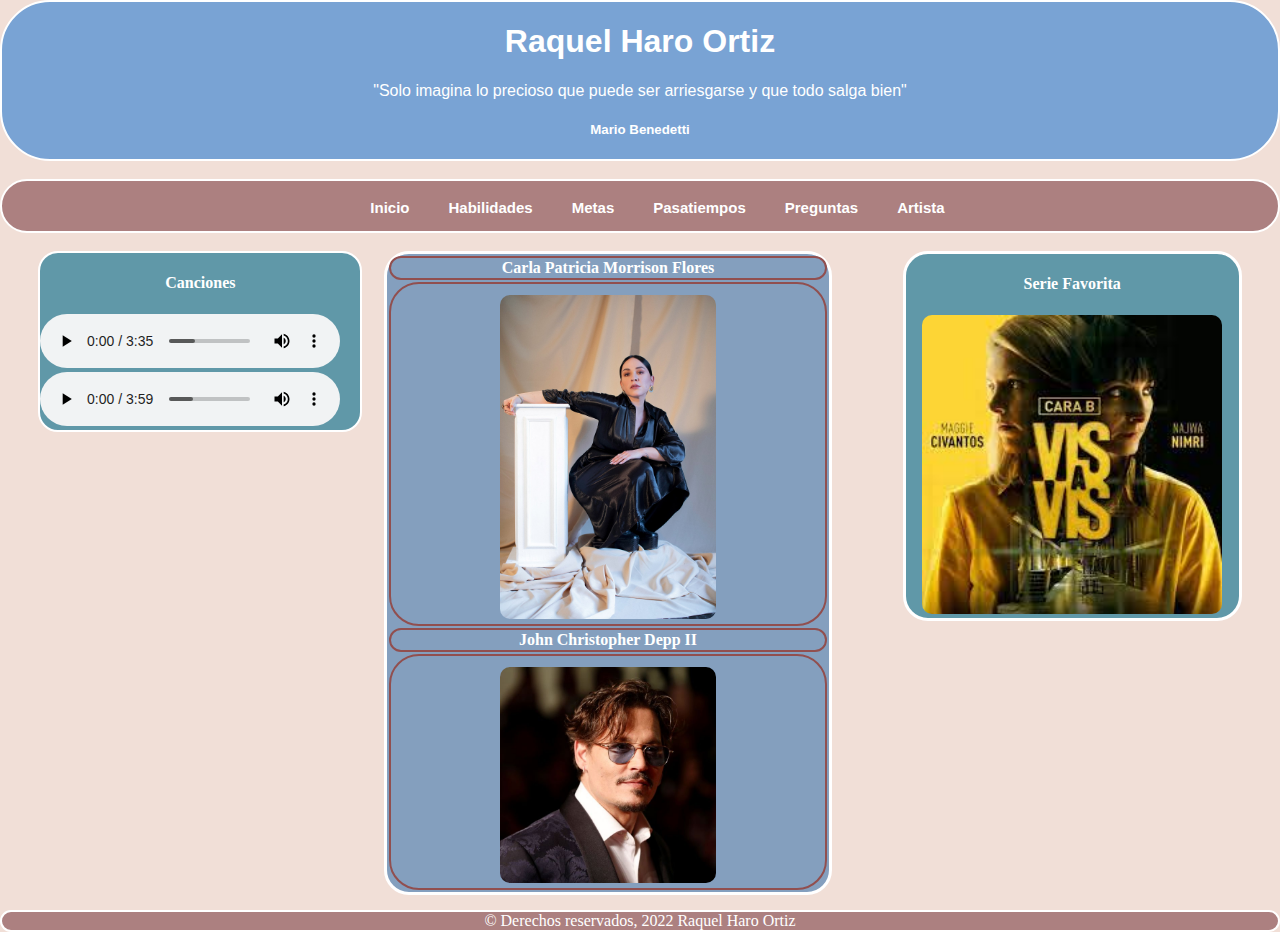
<file: artista.html>
<!DOCTYPE html>
<html lang="en">
<head>
    <link rel="stylesheet" href="css/Estilos.css">
    <meta charset="UTF-8">
    <meta http-equiv="X-UA-Compatible" content="IE=edge">
    <meta name="viewport" content="width=device-width, initial-scale=1.0">
    <title>Mi pagina personal</title>
</head>
<body id="cuerpo">
    <header id="cabecera">
        <h1>Raquel Haro Ortiz </h1>
        <p>"Solo imagina lo precioso que puede ser arriesgarse y que todo salga bien"
        <h5>Mario Benedetti</h5>
        </p>
    </header>
    <br>
    <main>
    <nav id="menuprincipal">
        <div>
            <ul id="listamenu">
                <li><a href="index.html">Inicio</a></li>
                <li><a href="habilidades.html">Habilidades</a></li>
                <li><a href="metas.html">Metas</a></li>
                <li><a href="pasatiempo.html">Pasatiempos</a></li>
                <li><a href="preguntas.html">Preguntas</a></li>
                <li><a href="artista.html">Artista</a></li>
            </ul>
        </div>
    </nav>
    <br>
    
    <main>
        <section id="serie">   
            <div>
            <aside>
        <table>
            <h4>Serie Favorita</h4>
                <img id="diferente" src="Imagenes/najwa.jpg" alt="najwa">
            </tr>
        </table>
            </aside>
            </div>  
            </section>  
            </main>

            <main>
                <div>
                <aside id="favoritas">
                <table>
                    <h4>Canciones</h4>
                    <audio controls src="Audio/Audio2.mpeg"></audio>
                    <br>
                    <audio controls src="Audio/Audio3.mpeg"></audio>
                </table>
                </aside>
                </div>  
                </main>

    <main>
        <section>
        <table id="favorito">
            
            <th> Carla Patricia Morrison Flores</th> 
            <tr>
                
                <td><img id="raquel"id="raquel" src="Imagenes/Carla.jpg" alt="Carla"></td>
            </tr>
            <th> John Christopher Depp II</th> 
            <tr>
                <td><img id="raquel" src="Imagenes/Johnny.jpg" alt="Motocicleta"></td>
            </tr>
        </table>
    </section>
    </main>
    
        <footer id="pie">
            &copy; Derechos reservados, 2022 Raquel Haro Ortiz
        </footer>
        </body>
        </html>
</file>
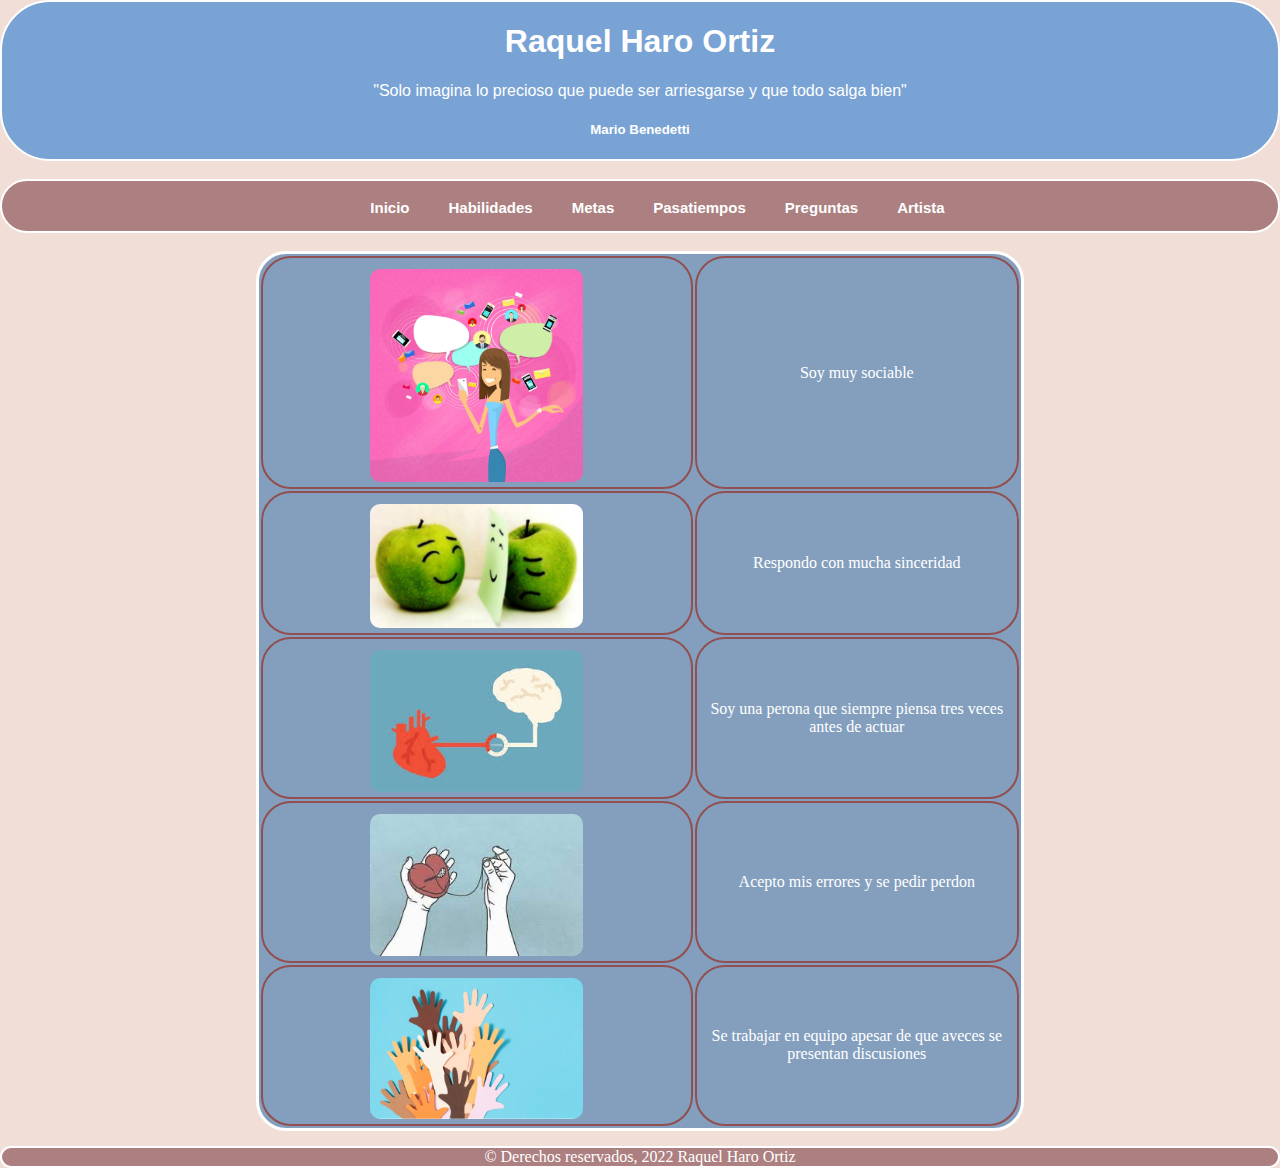
<file: habilidades.html>
<!DOCTYPE html>
<html lang="en">

<head>
    <link rel="stylesheet" href="css/Estilos.css">
    <meta charset="UTF-8">
    <meta http-equiv="X-UA-Compatible" content="IE=edge">
    <meta name="viewport" content="width=device-width, initial-scale=1.0">
    <title>Mi pagina personal</title>
</head>
<body id="cuerpo">
    <header id="cabecera">
        <h1>Raquel Haro Ortiz </h1>
        <p>"Solo imagina lo precioso que puede ser arriesgarse y que todo salga bien"
        <h5>Mario Benedetti</h5>
        </p>
    </header>
    <br>
    <nav id="menuprincipal">
        <div>
            <ul id="listamenu">
                <li><a href="index.html">Inicio</a></li>
                <li><a href="habilidades.html">Habilidades</a></li>
                <li><a href="metas.html">Metas</a></li>
                <li><a href="pasatiempo.html">Pasatiempos</a></li>
                <li><a href="preguntas.html">Preguntas</a></li>
                <li><a href="artista.html">Artista</a></li>
            </ul>
        </div>
    </nav>
    <table id="habilidades">
        <tr>
            
            <td><img id="raquel" src="Imagenes/Imagen3.webp"  alt="Imagen3"></td>
            <br>
            <td>Soy muy sociable</td>
        
        </tr>
        <tr>
            <td><img id="raquel" src="Imagenes/Sinceridad.jpg" alt="sinceridad"></td>
            <td>Respondo con mucha sinceridad</td>
        </tr>
        <tr>
            <td><img id="raquel" src="Imagenes/Imagen4.jpg"  alt="Imagen4"></td>
            <td>Soy una perona que siempre piensa tres veces antes de actuar</td>
        </tr>
        <tr>
            <td><img id="raquel" src="Imagenes/Imagen5.jpg"  alt="Imagen5"></td>
            <td>Acepto mis errores y se pedir perdon</td>
        </tr>
        <tr>
            <td><img  id="raquel" src="Imagenes/Imagen6.jpg"  alt="Imagen6"></td>
            <td>Se trabajar en equipo apesar de que aveces se presentan discusiones</td>
        </tr>
    </table>
    <footer id="pie">
    &copy; Derechos reservados, 2022 Raquel Haro Ortiz
</footer>
</body>
</html>
</file>
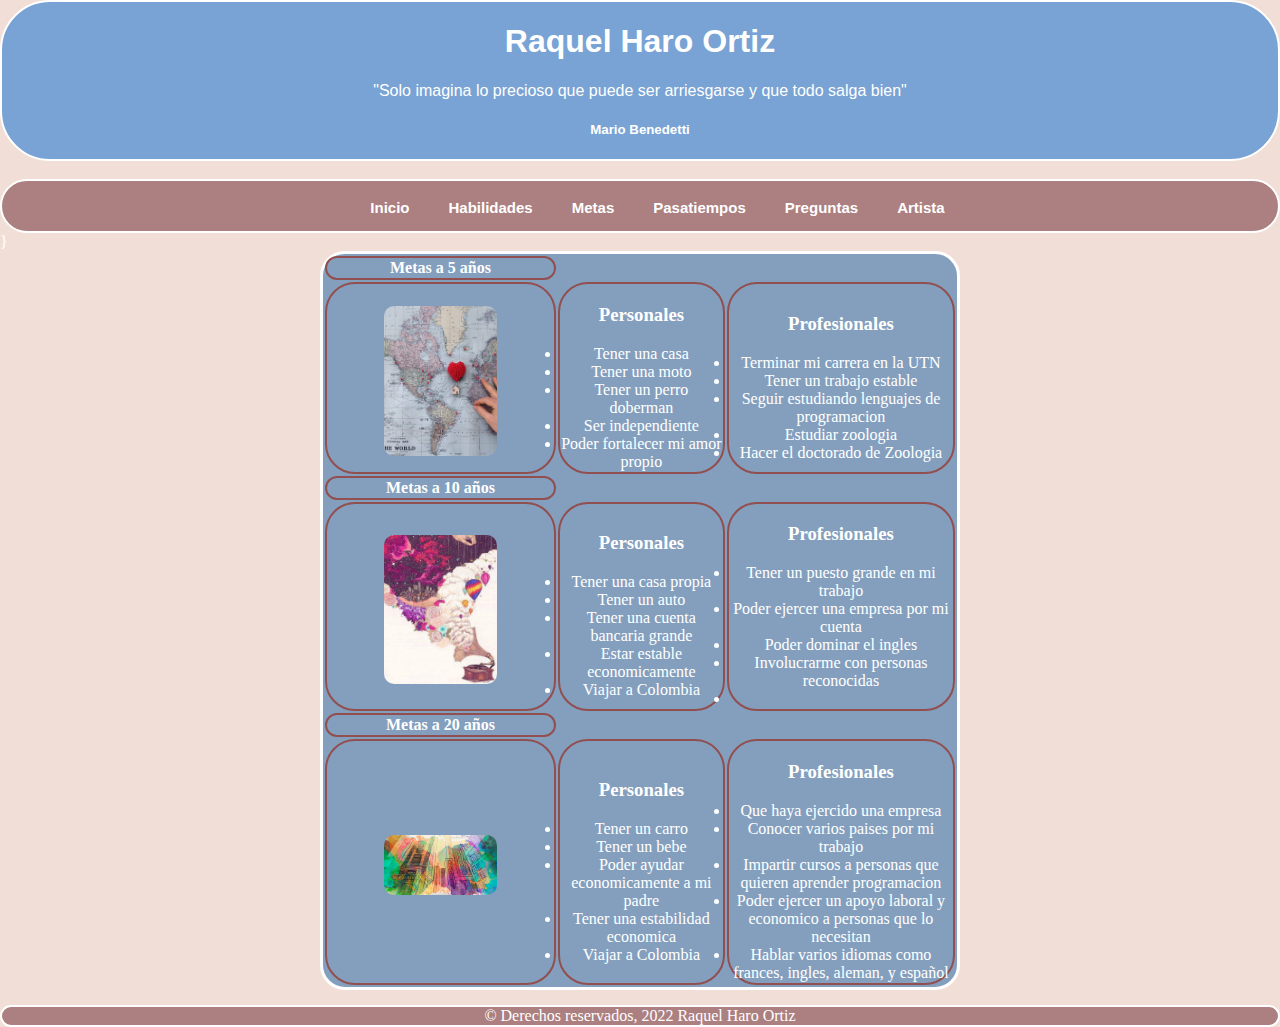
<file: metas.html>
<!DOCTYPE html>
<html lang="en">
<head>
    <link rel="stylesheet" href="css/Estilos.css">
    <meta charset="UTF-8">
    <meta http-equiv="X-UA-Compatible" content="IE=edge">
    <meta name="viewport" content="width=device-width, initial-scale=1.0">
    <title>Mi pagina personal</title>
</head>
<body id="cuerpo">
    <header id="cabecera">
        <h1>Raquel Haro Ortiz </h1>
        <p>"Solo imagina lo precioso que puede ser arriesgarse y que todo salga bien"
        <h5>Mario Benedetti</h5>
        </p>
    </header>
    <br>
    <nav id="menuprincipal">
        <div>
            <ul id="listamenu">
                <li><a href="index.html">Inicio</a></li>
                <li><a href="habilidades.html">Habilidades</a></li>
                <li><a href="metas.html">Metas</a></li>
                <li><a href="pasatiempo.html">Pasatiempos</a></li>
                <li><a href="preguntas.html">Preguntas</a></li>
                <li><a href="artista.html">Artista</a></li>
            </ul>
        </div>
    </nav>}
    <br>
    
    <main>
<table id="metas">
    <tr>
    <th>Metas a 5 años</th>
    <tr>
        <td><img id="raquel" src="Imagenes/meta1.jpg" alt="meta1"></td>
        <td> <h3>Personales</h3> 
    <li>Tener una casa  </li>
    <li>Tener una moto</li>
    <li>Tener un perro doberman</li>
    <li>Ser independiente</li>
    <li>Poder fortalecer mi amor propio</li>
</td>
<td>  <h3>Profesionales</h3> 
    <li>Terminar mi carrera en la UTN</li>
    <li>Tener un trabajo estable </li>
    <li>Seguir estudiando lenguajes de programacion</li>
    <li>Estudiar zoologia</li>
    <li>Hacer el doctorado de Zoologia</li>
</td>
</tr>
    <th>Metas a 10 años</th>
    <tr>
        <td><img id="raquel" src="Imagenes/meta2.jpg" alt="meta2"></td>
        <td> <h3>Personales</h3> 
            <li>Tener una casa propia</li>
            <li>Tener un auto</li>
            <li>Tener una cuenta bancaria grande</li>
            <li>Estar estable economicamente</li>
            <li>Viajar a Colombia</li>
        </td>
        <td> <h3>Profesionales</h3> 
            <li>Tener un puesto grande en mi trabajo</li>
            <li>Poder ejercer una empresa por mi cuenta</li>
            <li>Poder dominar el ingles </li>
            <li>Involucrarme con personas reconocidas</li>
            <li></li>
        </td>
    </tr>
    <th>Metas a 20 años</th>
    <tr>
        <td><img id="raquel" src="Imagenes/meta3.jpg" alt="meta3"></td>
        <td> <h3>Personales</h3>
            <li>Tener un carro</li>
            <li>Tener un bebe</li>
            <li>Poder ayudar economicamente a mi padre </li>
            <li> Tener una estabilidad economica </li>
            <li>Viajar a Colombia</li>
        </td>
        <td> <h3>Profesionales</h3>
            <li>Que haya ejercido una empresa</li>
            <li>Conocer varios paises por mi trabajo</li>
            <li> Impartir cursos a personas que quieren aprender programacion </li>
            <li>Poder ejercer un apoyo laboral y economico a personas que lo necesitan</li>
            <li>Hablar varios idiomas como frances, ingles, aleman, y español</li>
        </td>
    </tr>
</table>
</main>
<footer id="pie">
    &copy; Derechos reservados, 2022 Raquel Haro Ortiz
</footer>
</body>
</html>
</file>
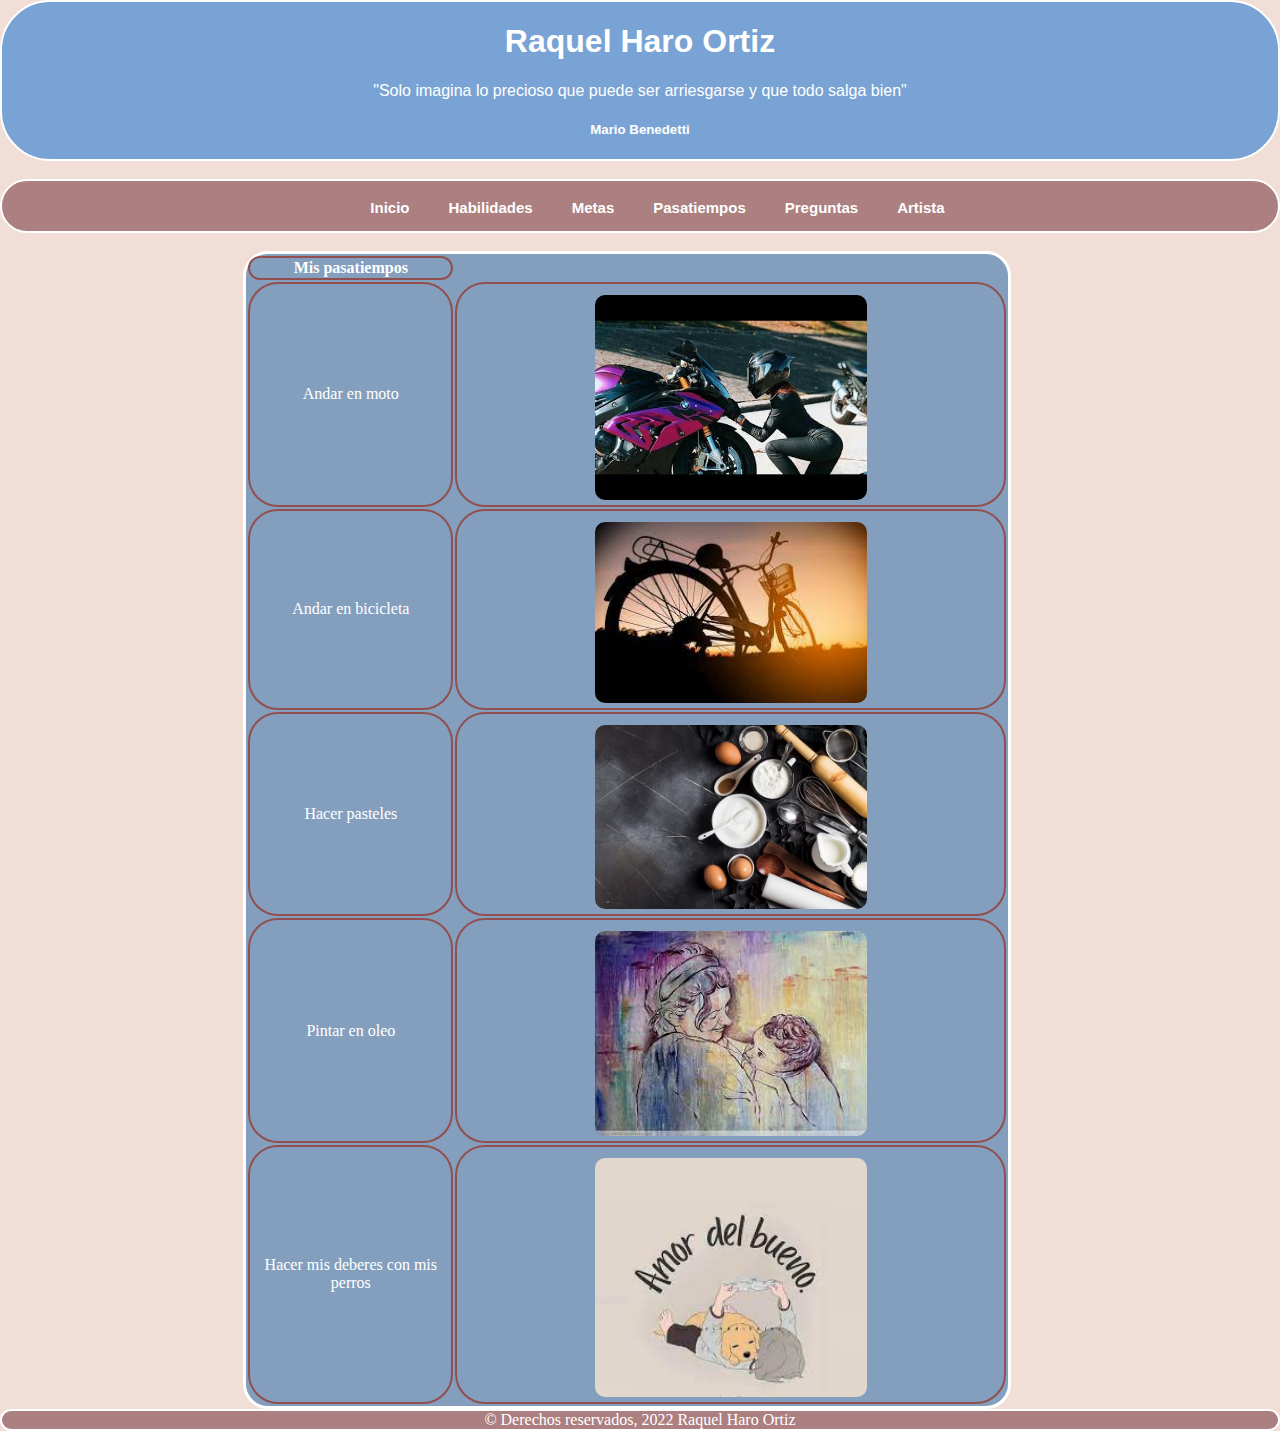
<file: pasatiempo.html>
<!DOCTYPE html>
<html lang="en">
<head>
    <link rel="stylesheet" href="css/Estilos.css">
    <meta charset="UTF-8">
    <meta http-equiv="X-UA-Compatible" content="IE=edge">
    <meta name="viewport" content="width=device-width, initial-scale=1.0">
    <title>Mi pagina personal</title>
</head>
<body id="cuerpo">
    <header id="cabecera">
        <h1>Raquel Haro Ortiz </h1>
        <p>"Solo imagina lo precioso que puede ser arriesgarse y que todo salga bien"
        <h5>Mario Benedetti</h5>
        </p>
    </header>
    <br>
    <nav id="menuprincipal">
        <div>
            <ul id="listamenu">
                <li><a href="index.html">Inicio</a></li>
                <li><a href="habilidades.html">Habilidades</a></li>
                <li><a href="metas.html">Metas</a></li>
                <li><a href="pasatiempo.html">Pasatiempos</a></li>
                <li><a href="preguntas.html">Preguntas</a></li>
                <li><a href="artista.html">Artista</a></li>
            </ul>
        </div>
    </nav>
    <br>
    <main>
<table id="pasatiempos">
    
    <th id="gloria">Mis pasatiempos</th>
   
    <tr>
        <td>Andar en moto</td>
        <td><img id="raquel" src="Imagenes/Motocicleta.jpg" alt="Motocicleta"></td>
    </tr>
    <tr>
        <td>Andar en bicicleta</td>
        <td><img id="raquel" src="Imagenes/Bicicleta.jpg" alt="Bicicleta"></td>
    </tr>
    <tr>
    <td>Hacer pasteles</td>
    <td><img id="raquel" src="Imagenes/Pasteles.jpg" alt="Pasteles"></td>
</tr>
<tr>
<td>Pintar en oleo</td>
<td><img id="raquel" src="Imagenes/Oleo.jpg" alt="Oleo"></td>
</tr>
<tr>
    <td>Hacer mis deberes con mis perros</td>
    <td><img id="raquel" src="Imagenes/Perrito.jpg" alt="Perrito"></td>
</tr>
</table>
</main>
<footer id="pie">
    &copy; Derechos reservados, 2022 Raquel Haro Ortiz
</footer>
</body>
</html>
</file>
<file: css/Estilos.css>
body{
	margin: 0px;
	padding: 0px;
    color: rgb(255, 255, 255);
    background: rgb(241, 223, 215);
}

#cabecera{
 text-align: center;
 border-radius: 50px;
 background-color: #79a3d4;
 border:2px solid;
 font-family:'Gill Sans', 'Gill Sans MT', Calibri, 'Trebuchet MS', sans-serif;
}

#menuprincipal {
	width: none;
	height: 50px;
    text-align: center;
    border-radius: 50px;
    background-color: #ac8080;
    border:2px solid #ffffff;
}

#menuprincipal > div {
	width: none;
	margin: 0px ;
	
}
#listamenu > li {    
	display: inline-block; 
	height: 10px;   
	padding: 2px 5px 10px 15px;   
	margin-right: 15px; 
	
} 

#listamenu a {   
	font: bold 5px Arial, sans-serif ;     
	text-decoration: none; 
    
} 

#menuprincipal li:hover {
	background-color: #e6759c;
}

#menuprincipal a {
	font: bold 15px Arial, sans-serif;
	color: #ffffff;
	
}

#biografia{
 float: top;
 width: 950px;
 height: 80%;
 margin-left: 30%;
 margin-right: 20px;
 margin-bottom: 20px;
 text-align:center;
 border-radius: 50px;
 background-color:#79a3d4; ;
 max-width: 530px;
 min-width: 45px;
 border:2px solid ;
 font-family:'Gill Sans', 'Gill Sans MT', Calibri, 'Trebuchet MS', sans-serif;
}

#raquel{
    width: 50%;
    margin-top: 10px;
    height: 10%;
    float: center; 
    border-radius: 10px; 
}

#cancion{
    float: center;
    height: 30px;
}

#pie{
    text-align: center;
    float: center;
    border-radius: 100px;
    background-color:#ac8080 ;
    padding: 0px;
    border:2px solid;
    height: 15%;
}

#habilidades{
    
    width: 60%;
    border: 3px solid rgb(255, 255, 255);
background-color:#849fbe;
float: center;
text-align: center;
margin-left: 20%;
margin-right: 20%;
margin-bottom: 15px;
border-radius: 30px;
}
td{
    border: 2px solid rgb(145, 79, 79);
    border-radius: 30px;
    float: center;
    text-align: center;
}
th{
    border: 2px solid rgb(145, 79, 79);
    border-radius: 30px;
    float: center;
    text-align: center;
    width: auto;
}
#metas{
    display: block;
    width: 50%;
    border: 3px solid rgb(255, 255, 255);
background-color:#849fbe;
float: center;
text-align: center;
margin-left: 25%;
margin-right: 25%;
margin-bottom: 15px;
border-radius: 25px;
}

#pasatiempos{
    display: block;
    width: 60%;
    border: 3px solid rgb(255, 255, 255);
background-color:#849fbe;
float: center;
text-align: center;
margin-left: 19%;
margin-right: 25%;
border-radius: 25px;
}
#preguntas{
    display: block;
    width: 96%;
    border: 3px solid rgb(255, 255, 255);
background-color:#849fbe;
float: center;
text-align: center;
margin: auto;
border-radius: 25px;

}
#video{
    display: block;
    width: none;
    border: 3px solid rgb(255, 255, 255);
background-color:#ac8080 ;
float: center;
text-align: center;
}

#redsocial{
    float: right;
    margin-right: 11%;
    margin-left: 5%;
    width:15%;
    height: 25%;
    font-family: Arial, Helvetica, sans-serif;
    font-size: 120%;
    text-align: left;
     border-color: rgb(255, 255, 255);
     border-radius: 30px;
     border: 2px solid #ffffff;
      background-color: #ac8080 ;   
    }

   #diferente{
    width: 90%;
    height: 30%;
    float: center; 
    border-radius: 10px;
   }

#favorito{
    display: block;
    width: 35%;
    margin-left: 30%;
    margin-bottom: 15px;
    border: 3px solid rgb(255, 255, 255);
background-color:#849fbe;
float: center;
text-align: center;
border-radius: 25px;

}
 
#serie{
    float: right;
    margin-right: 3%;
    display: block;
    width: 26%;
    border: 3px solid rgb(255, 255, 255);
background-color:#6098a8 ;
float: center;
text-align: center;
border-radius: 25px;
}

#contacto{
    float: left;
    margin-right: 2%;
    margin-left: 7%;
    width:none;
    height: 25%;
    font-family: Arial, Helvetica, sans-serif;
    font-size: 120%;
    text-align: center;
     border-radius: 20px;
     border: 2px solid #ffffff;
      background-color: #ac8080 ;   
}

#audios{
    float: right;
    height: 30px;
    border-radius: 20px;
    border: 2px solid #ffffff;
    background-color: #6098a8 ;
    
}
#canfav{
    float:center;
    margin-right: 2%;
    margin-left: 1%;
    margin-top: 2%;
    height: 25%;
    font-family: Arial, Helvetica, sans-serif;
    font-size: 120%;
     border-radius: 20px;
     border: 2px solid #ffffff;
      background-color: #ac8080 ;
      width: 30px;
}
#video{
margin: auto;
width: 470px;
}
#favoritas{
    float: left;
    background-color: #6098a8 ;
border-radius: 20px;
width: 320px;
margin-left: 1%;
border:2px solid #ffffff;
margin-left: 3%;
}
h4{
    text-align: center;
}
#mapa{
    width="600" 
    height="450" 
    style="border:0;"
     allowfullscreen="" 
     loading="lazy"
}
</file>
